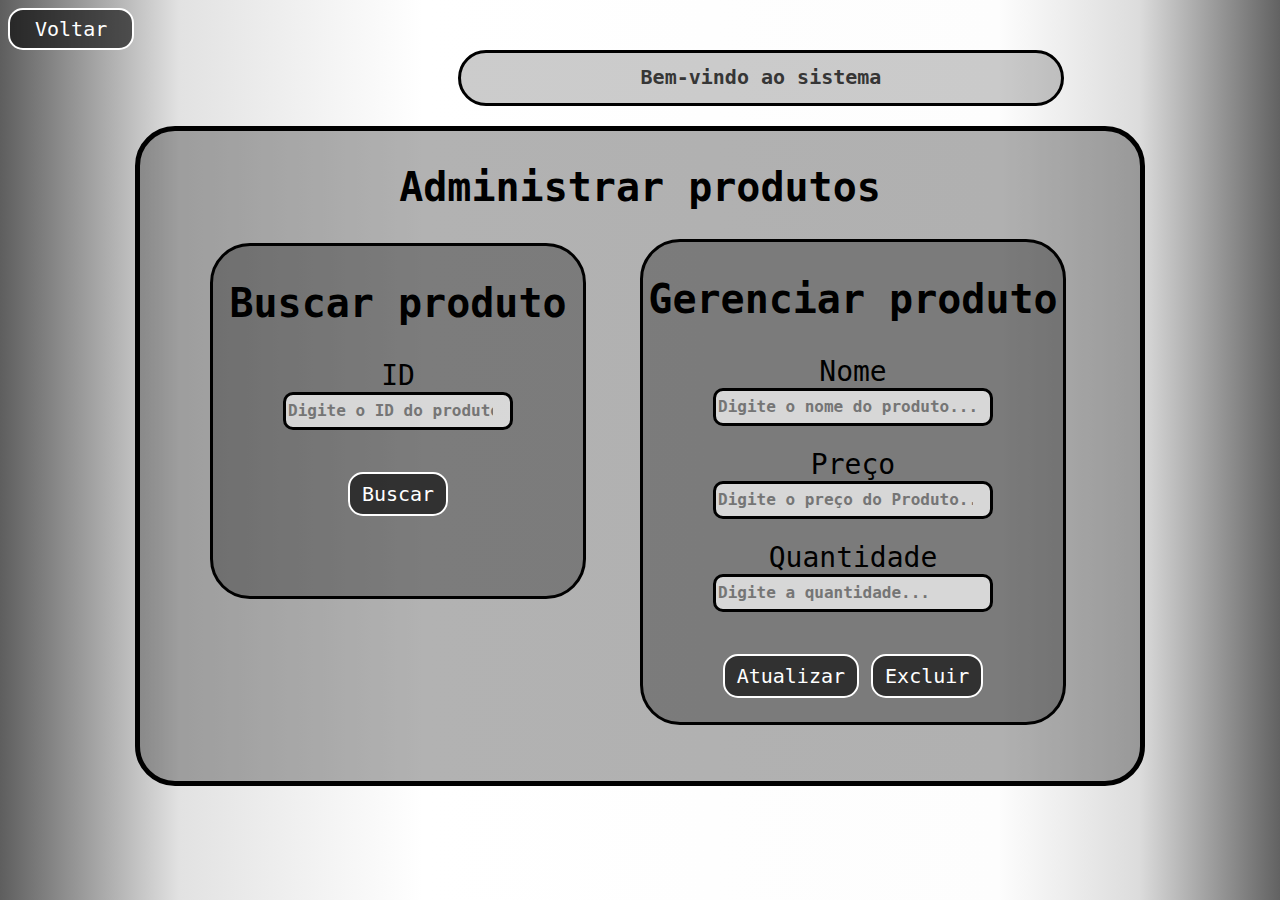
<file: buscaprod.html>
<!DOCTYPE html>
<html lang="pt_BR">

<head>
    <meta charset="UTF-8">
    <meta name="viewport" content="width=device-width, initial-scale=1.0">
    <link rel="stylesheet" href="css/estilobuscaprod.css">
    <title>Gerenciamento de produtos</title>
</head>

<body>
    <a href="index.html">Voltar</a>
    <div id="resposta">
        <p>Bem-vindo ao sistema</p>
    </div>

    <section>
        <div>
            <h2>Administrar produtos</h2>
            <div id="buscarId">

                <h2>Buscar produto</h2>
                <label id="idP" for="getProdutodId">ID</label><br>
                <input type="number" placeholder="Digite o ID do produto..." id="getProdutoId" min="0" required><br>
                <button id="buscarID" onclick="getProduto()">Buscar</button><br><br>
            </div>

            <div id="att">

                <h2>Gerenciar produto</h2>
                <label for="nomeProd">Nome</label><br>
                <input type="text" placeholder="Digite o nome do produto..." id="nomeProd" minlength="2" maxlength="35"
                    required><br>

                <label for="precoProd">Preço</label><br>
                <input type="number" placeholder="Digite o preço do Produto..." id="precoProd" min="0" required><br>

                <label for="quantProd">Quantidade</label><br>
                <input type="number" placeholder="Digite a quantidade..." id="quantProd" min="1" required><br>

                <button onclick="updateProduto()">Atualizar</button>
                <button onclick="deleteProduto()">Excluir</button>
            </div>
        </div>
    </section>

    <script src="js/getProd.js"></script>
    <script src="js/updateProd.js"></script>
    <script src="js/deleteProd.js"></script>
</body>

</html>
</file>
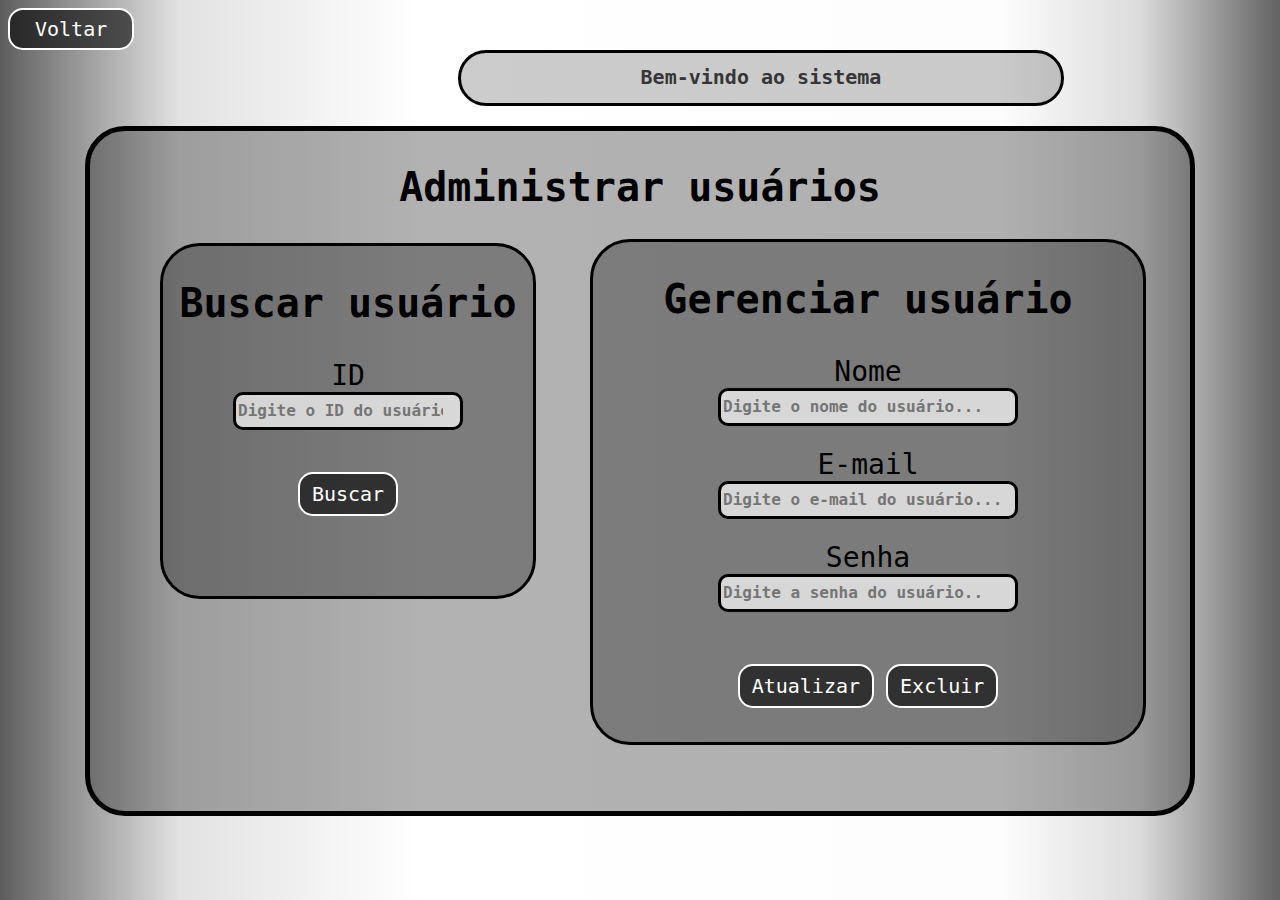
<file: buscauser.html>
<!DOCTYPE html>
<html lang="pt_BR">

<head>
    <meta charset="UTF-8">
    <meta name="viewport" content="width=device-width, initial-scale=1.0">
    <link rel="stylesheet" href="css/estilobuscausua.css">
    <title>Gerenciamento de usuários</title>
</head>

<body>
    <a id="linkVoltar" href="index.html">Voltar</a>
    <div id="resposta">
        <p>Bem-vindo ao sistema</p>
    </div>

    <section>
        <div id="prin">
            <h2>Administrar usuários</h2>
            <div id="buscarId">
                <h2>Buscar usuário</h2>
                <label id="idU" for="getUserId">ID</label><br>
                <input type="number" placeholder="Digite o ID do usuário..." id="getUserId" min="0" required><br>
                <button id="buscarIDU" onclick="getUser()">Buscar</button><br><br>
            </div>
            <div id="att">
                <h2>Gerenciar usuário</h2>
                <label for="inpuNome">Nome</label><br>
                <input type="text" placeholder="Digite o nome do usuário..." id="inpuNome" minlength="3" maxlength="35"
                    required><br>

                <label for="inpuEmail">E-mail</label><br>
                <input type="email" placeholder="Digite o e-mail do usuário..." id="inpuEmail" minlength="3"
                    maxlength="35" required><br>

                <label for="inpuSenha">Senha</label><br>
                <input type="password" placeholder="Digite a senha do usuário.." id="inpuSenha" minlength="4"
                    maxlength="35" required><br>
                <div id="botoes">
                    <button id="attID" onclick="updateUser()">Atualizar</button>
                    <button id="excID" onclick="deleteUser()">Excluir</button>
                </div>
            </div>
        </div>
    </section>
    <script src="js/getUser.js"></script>
    <script src="js/updateUser.js"></script>
    <script src="js/deleteUser.js"></script>
</body>

</html>
</file>
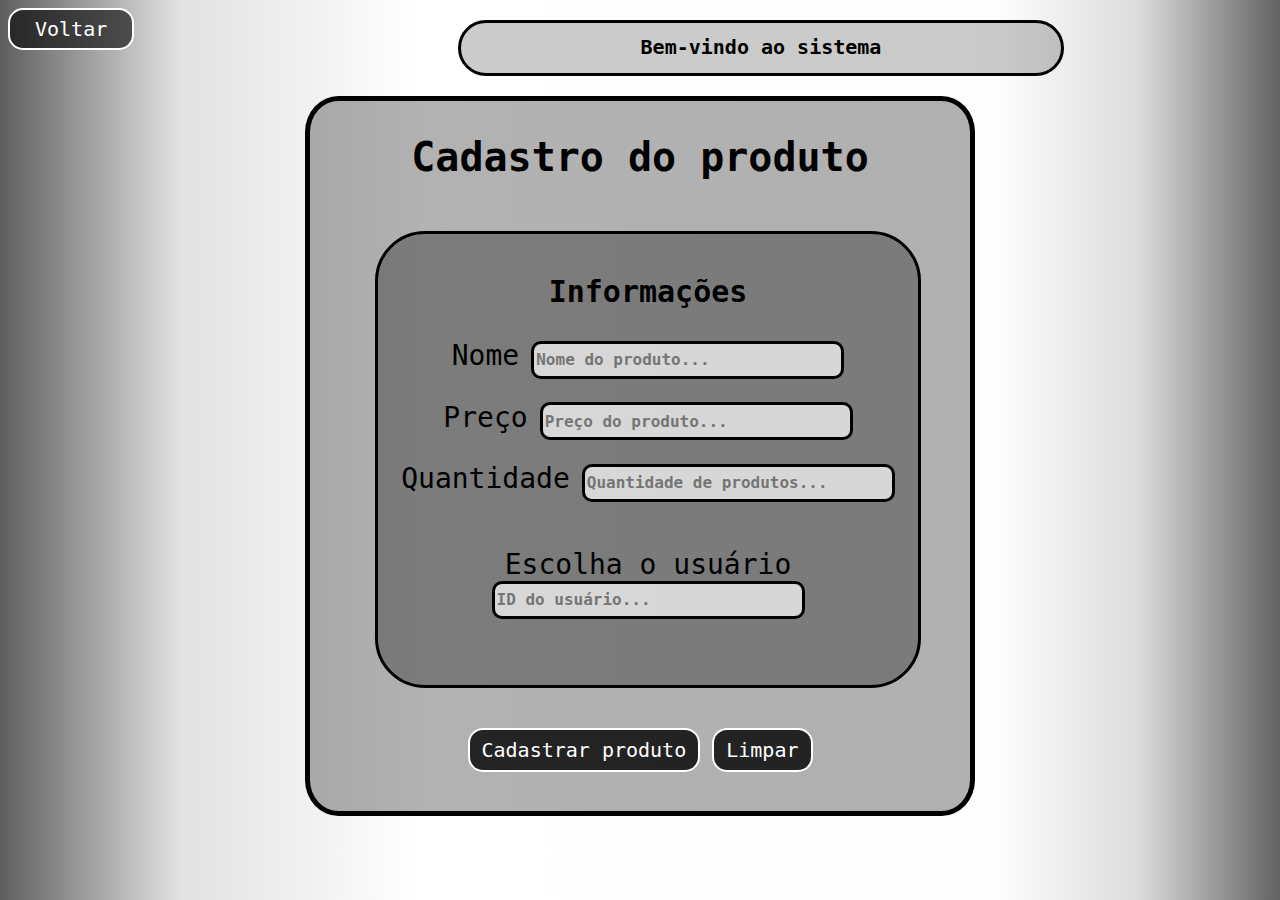
<file: criarprod.html>
<!DOCTYPE html>
<html lang="pt_BR">

<head>
    <meta charset="UTF-8">
    <meta name="viewport" content="width=device-width, initial-scale=1.0">
    <title>Cadastro de produtos</title>
    <link rel="stylesheet" href="css/estilocriarprod.css">
</head>

<body>
    <a href="index.html">Voltar</a>
    <div id="resposta">
        <p>Bem-vindo ao sistema</p>
    </div>
    <section>
        <div id="prin">
            <form id="prodForm">
                <h2>Cadastro do produto</h2><br><br>
                <div id="crend">
                    <summary>Informações</summary>
                    <label for="nomeProd">Nome</label>
                    <input type="text" placeholder="Nome do produto..." id="nomeProd" minlength="2" maxlength="35"
                        required><br>

                    <label for="precoProd">Preço</label>
                    <input type="number" placeholder="Preço do produto..." id="precoProd" min="0" required><br>

                    <label id="lbQuantidade" for="quantProd">Quantidade</label>
                    <input type="number" placeholder="Quantidade de produtos..." id="quantProd" min="1"
                        required><br><br>

                    <label id="lbUsuario" for="idUsuario">Escolha o usuário</label>
                    <input type="number" placeholder="ID do usuário..." id="idUsuario" min="0"
                        required><br><br>
                </div>
                <div id="botoes">
                    <button type="button" id="submitButton">Cadastrar produto</button>
                    <button type="reset">Limpar</button>
                </div>
            </form>
        </div>
    </section>
    <script src="js/createProd.js"></script>
</body>

</html>
</file>
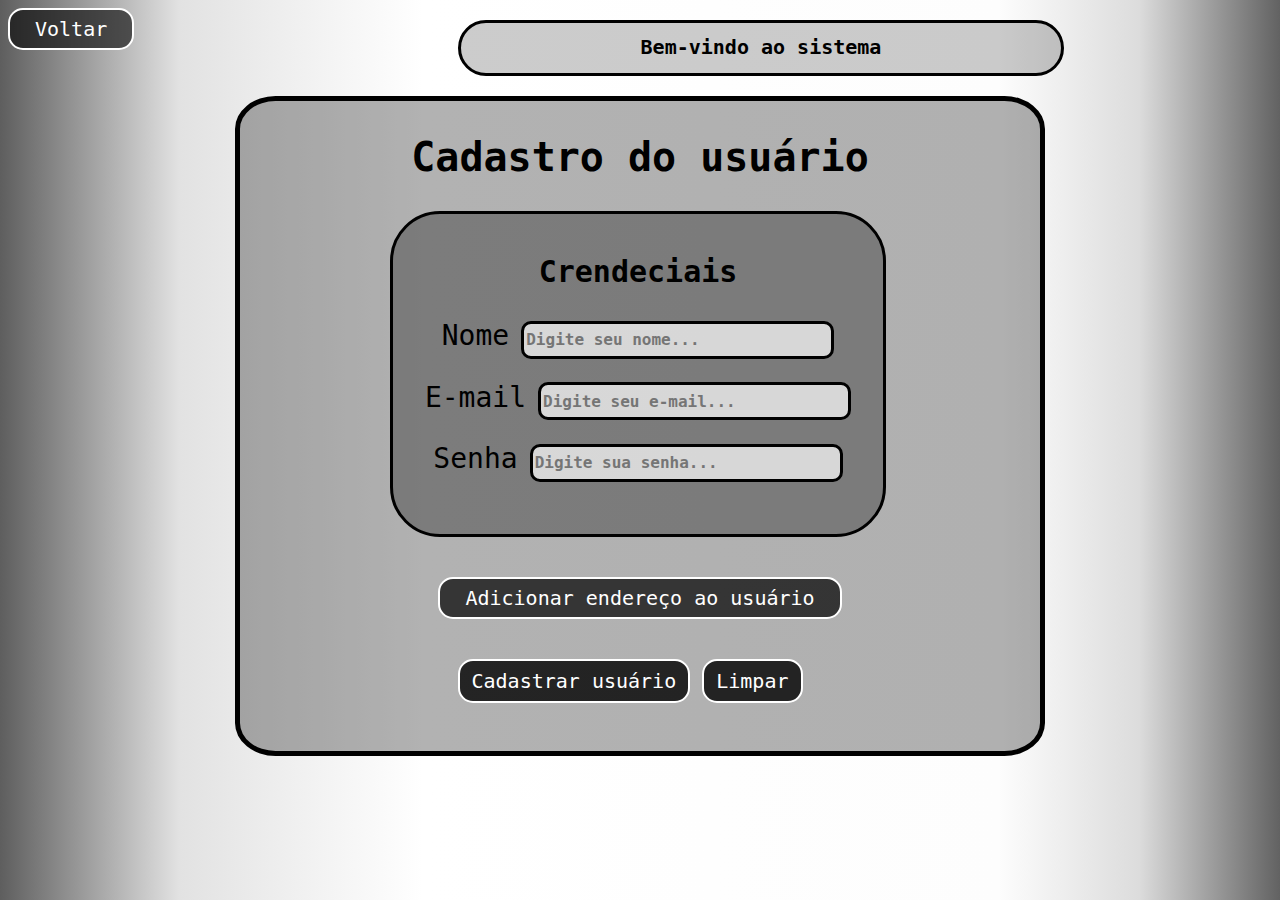
<file: criaruser.html>
<!DOCTYPE html>
<html lang="pt_BR">

<head>
    <meta charset="UTF-8">
    <meta name="viewport" content="width=device-width, initial-scale=1.0">
    <title>Cadastro de usuário</title>
    <link rel="stylesheet" href="css/estilocriarusua.css">
</head>

<body>
    <a id="linkVoltar" href="index.html">Voltar</a>
    <div id="resposta">
        <p>Bem-vindo ao sistema</p>
    </div>
    <section>
        <div id="caixa">
            <h2>Cadastro do usuário</h2><br><br>
            <form id="userForm">
                <div id="crend">
                    <summary id="cred">Crendeciais</summary>
                    <label for="nome">Nome</label>
                    <input type="text" placeholder="Digite seu nome..." id="nome" name="nome" minlength="3"
                        maxlength="35" required><br>

                    <label for="email">E-mail</label>
                    <input type="email" placeholder="Digite seu e-mail..." id="email" name="email" minlength="3"
                        maxlength="35" required><br>

                    <label for="senha">Senha</label>
                    <input type="password" placeholder="Digite sua senha..." id="senha" name="senha" minlength="4"
                        maxlength="35" required><br>
                </div>
                
                <a id="ce" href="criarend.html">Adicionar endereço ao usuário</a>
                
                <div id="botoes">
                    <button type="button" id="submitButton">Cadastrar usuário</button>
                    <button type="reset">Limpar</button><br><br>
                </div>
            </form>
        </div>
    </section>
    <script src="js/createUser.js"></script>
</body>

</html>
</file>
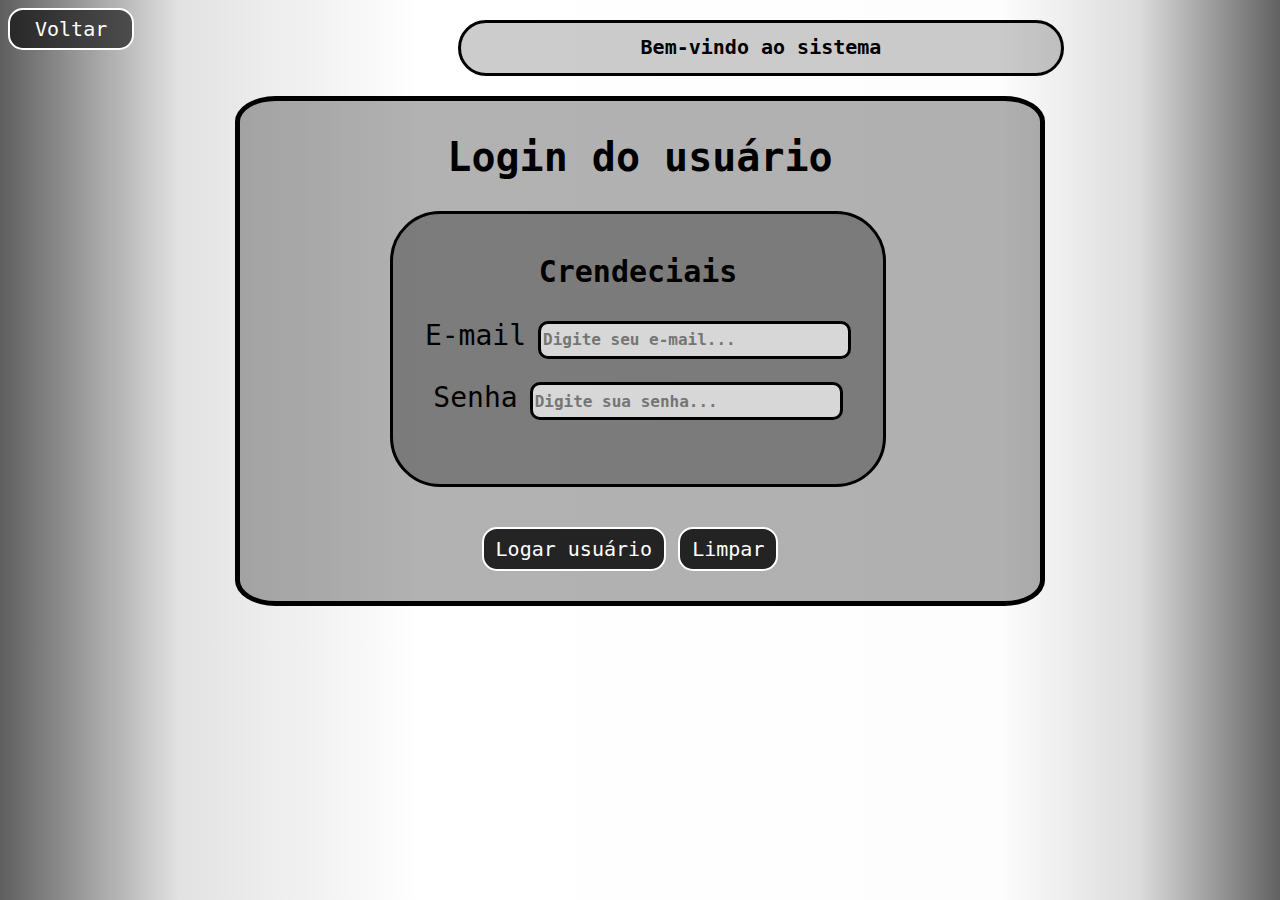
<file: login.html>
<!DOCTYPE html>
<html lang="pt_BR">

<head>
    <meta charset="UTF-8">
    <meta name="viewport" content="width=device-width, initial-scale=1.0">
    <title>login de usuário</title>
    <link rel="stylesheet" href="css/estilocriarlogin.css">
</head>

<body>
    <a id="linkVoltar" href="index.html">Voltar</a>
    <div id="resposta">
        <p>Bem-vindo ao sistema</p>
    </div>
    <section>
        <div id="caixa">
            <h2>Login do usuário</h2><br><br>
            <form id="userForm">
                <div id="crend">
                    <summary id="cred">Crendeciais</summary>
                    <label for="email">E-mail</label>
                    <input type="email" placeholder="Digite seu e-mail..." id="email" name="email" minlength="3"
                        maxlength="35" required><br>

                    <label for="senha">Senha</label>
                    <input type="password" placeholder="Digite sua senha..." id="senha" name="senha" minlength="4"
                        maxlength="35" required><br>
                </div>                
                <div id="botoes">
                    <button type="button" id="submitButton">Logar usuário</button>
                    <button type="reset">Limpar</button><br><br>
                </div>
            </form>
        </div>
    </section>
    <script src="js/login.js"></script>
</body>

</html>
</file>
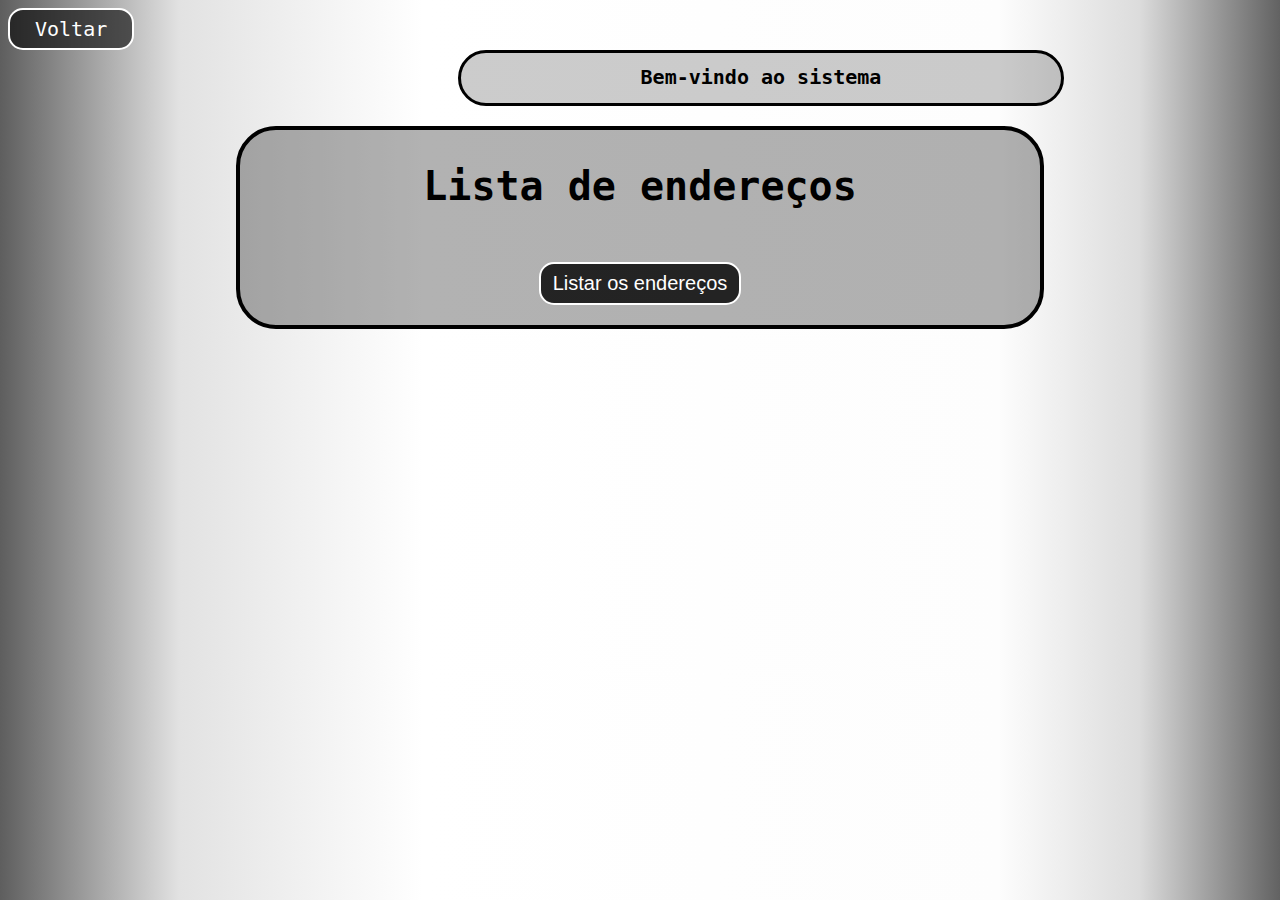
<file: todosend.html>
<!DOCTYPE html>
<html lang="pt_BR">

<head>
    <meta charset="UTF-8">
    <meta name="viewport" content="width=device-width, initial-scale=1.0">
    <title>Lista de endereços</title>
    <link rel="stylesheet" href="css/estilotodos.css">
</head>

<body>
    <a href="index.html">Voltar</a>
    <div id="resposta">
        <p>Bem-vindo ao sistema</p>
    </div>
    <section>
        <div id="divPerso">
            <h2>Lista de endereços</h2>
            <button id="getAllButton">Listar os endereços</button>
            <div id="endList"></div>
        </div>
    </section>
    <script src="js/getAllEnd.js"></script>
</body>

</html>
</file>
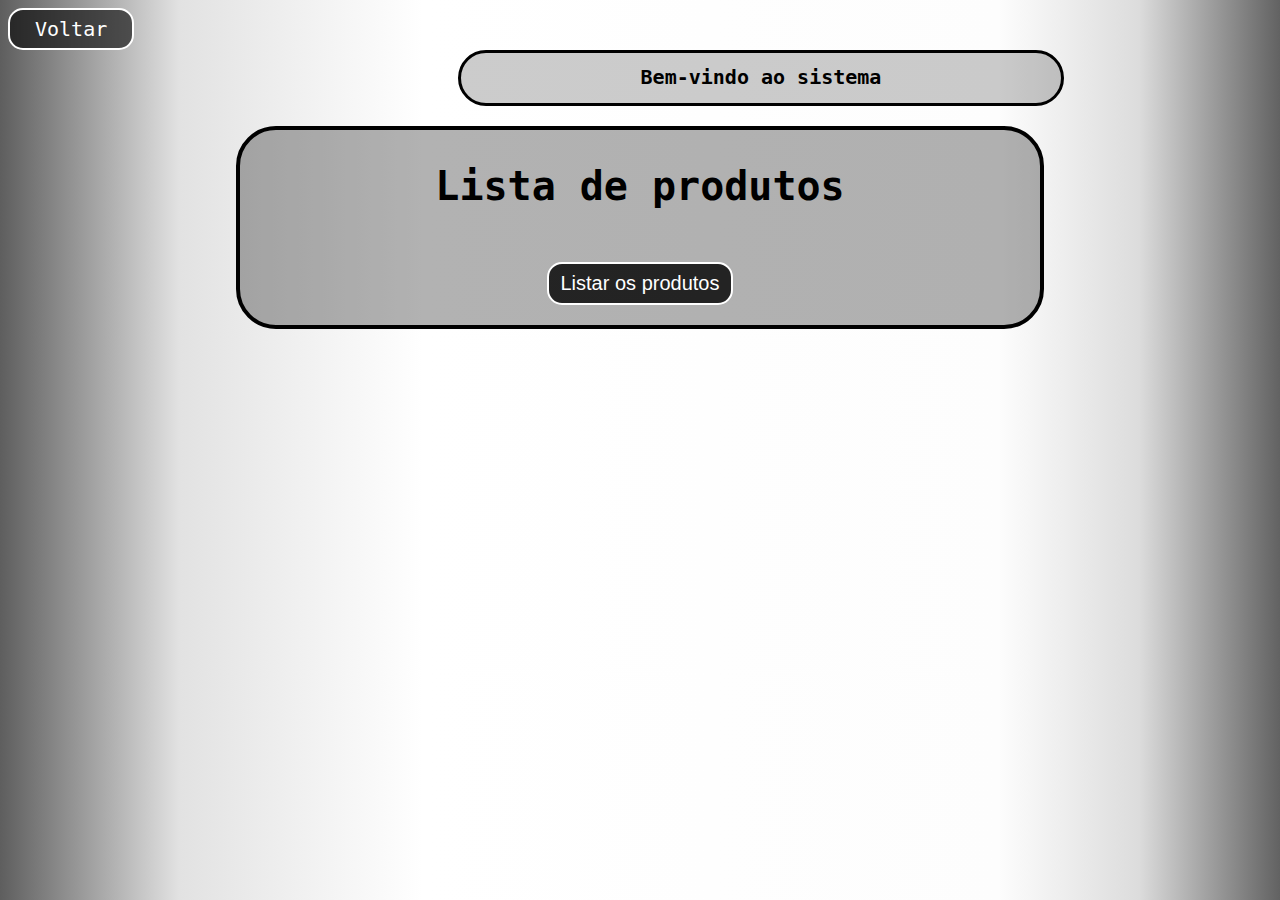
<file: todosprod.html>
<!DOCTYPE html>
<html lang="pt_BR">

<head>
    <meta charset="UTF-8">
    <meta name="viewport" content="width=device-width, initial-scale=1.0">
    <title>Lista de produtos</title>
    <link rel="stylesheet" href="css/estilotodos.css">
</head>

<body>
    <a href="index.html">Voltar</a>
    <div id="resposta">
        <p>Bem-vindo ao sistema</p>
    </div>
    <section>
        <div id="divPerso">
            <h2>Lista de produtos</h2>
            <button id="getAllButton" onclick="getAllProd()">Listar os produtos</button>
            <div id="produtosList"></div>
        </div>
    </section>
    <script src="js/getAllProd.js"></script>
</body>

</html>
</file>
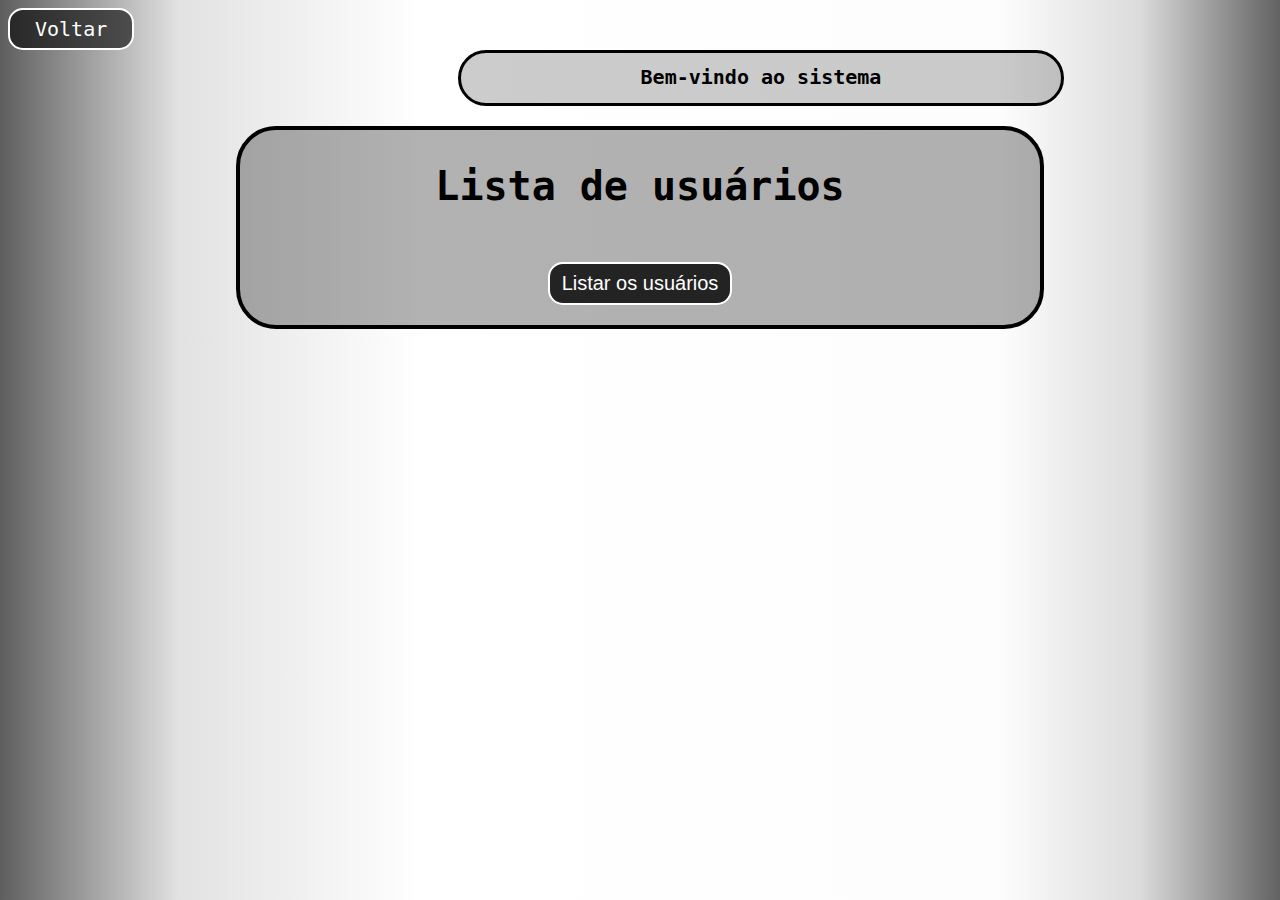
<file: todosuser.html>
<!DOCTYPE html>
<html lang="pt_BR">

<head>
    <meta charset="UTF-8">
    <meta name="viewport" content="width=device-width, initial-scale=1.0">
    <title>Lista de usuários</title>
    <link rel="stylesheet" href="css/estilotodos.css">
</head>

<body>
    <a href="index.html">Voltar</a>
    <div id="resposta">
        <p>Bem-vindo ao sistema</p>
    </div>
    <section>
        <div id="divPerso">
            <h2>Lista de usuários</h2>
            <button id="getAllButton" onclick="getAllUser()">Listar os usuários</button>
            <div id="usersList"></div>
        </div>
    </section>
    <script src="js/getAllUser.js"></script>
</body>

</html>
</file>
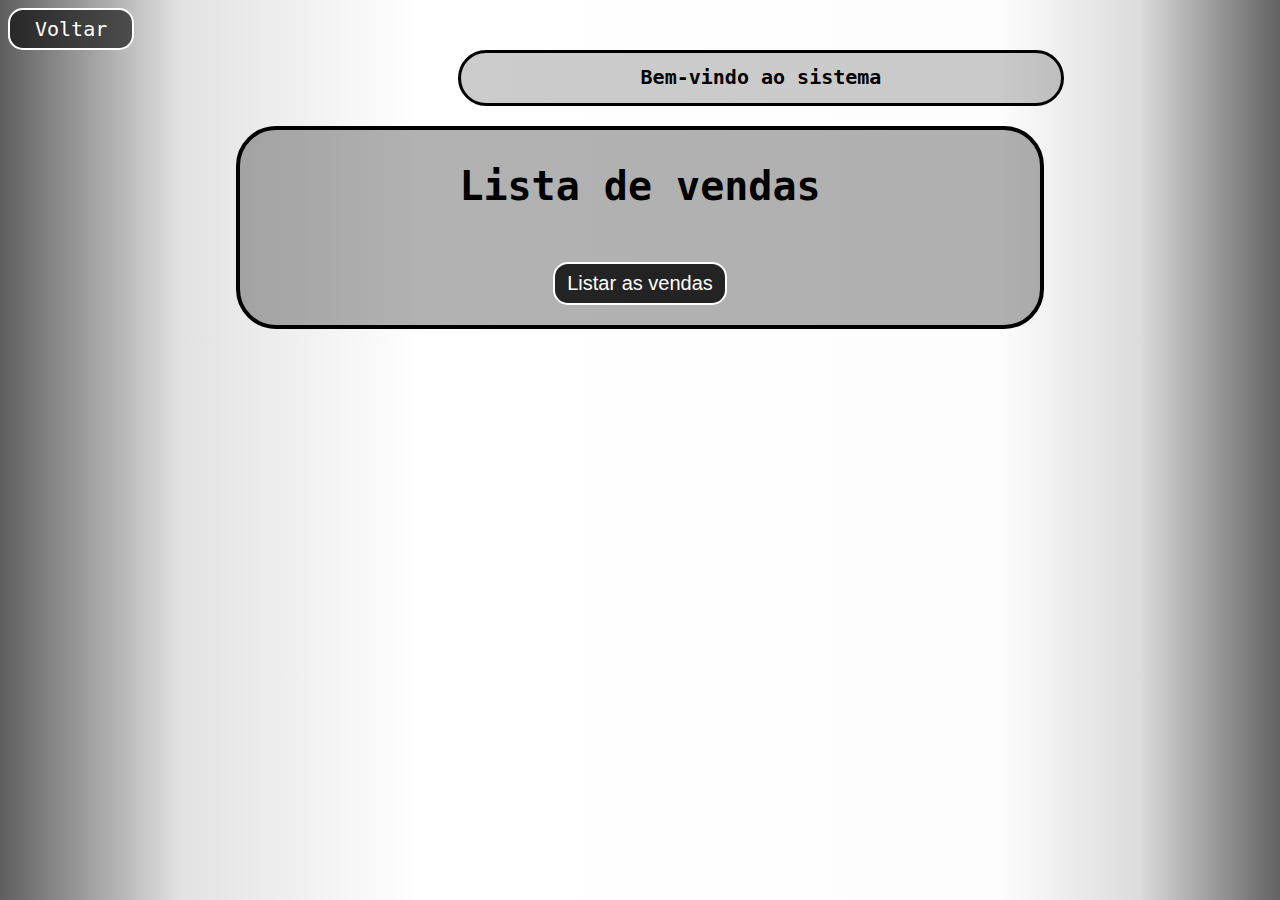
<file: venda.html>
<!DOCTYPE html>
<html lang="pt_BR">

<head>
    <meta charset="UTF-8">
    <meta name="viewport" content="width=device-width, initial-scale=1.0">
    <title>Lista de usuários</title>
    <link rel="stylesheet" href="css/estilotodos.css">
</head>

<body>
    <a href="index.html">Voltar</a>
    <div id="resposta">
        <p>Bem-vindo ao sistema</p>
    </div>
    <section>
        <div id="divPerso">
            <h2>Lista de vendas</h2>
            <button id="getAllButton" onclick="getAllVenda()">Listar as vendas</button>
            <div id="vendaList"></div>
        </div>
    </section>
    <script src="js/visualizarVenda.js"></script>
</body>

</html>
</file>
<file: css/estilobuscaprod.css>
body {
    background: linear-gradient(90deg, rgba(94,94,94,1) 0%, rgba(226,226,226,1) 14%, rgba(255,255,255,1) 33%,
    rgba(253,253,253,1) 78%, rgba(220,220,220,1) 89%, rgba(98,98,98,1) 100%);
    font-family: monospace;
    font-size: 20px;
}

section {
    justify-content: center;
    align-items: center;
    display: flex;
    flex-direction: row;
}

div {   
    width: 1000px;
    height: 650px;
    text-align: center;
    background-color: rgba(0, 0, 0, 0.3);
    border: 5px solid rgb(0, 0, 0);
    border-radius: 40px;
}

div#att {
    position: relative;
    left: 500px;
    bottom: 360px;   
    width: 420px;
    height: 480px;
    text-align: center;
    background-color: rgba(0, 0, 0, 0.3);
    border: 3px solid rgb(0, 0, 0);
    border-radius: 40px;
}

div#buscarId {
    margin-left: 70px;  
    width: 370px;
    height: 350px;
    text-align: center;
    background-color: rgba(0, 0, 0, 0.3);
    border: 3px solid rgb(0, 0, 0);
    border-radius: 40px;
}

div#resposta {
    position: relative;
    left: 450px;
    height: 50px;
    width: 600px;
    margin-bottom: 20px;
    background-color: rgba(0, 0, 0, 0.2);
    border: 3px solid rgb(0, 0, 0);
    border-radius: 100px;
    text-align: center;
}

p {
    position: relative;
    bottom: 8px; 
    font: bold 20px monospace;
    color: rgb(54, 54, 54);   
}

h2 {
    color: rgb(0, 0, 0);
    font-size: 40px;
    font: bolder;
}

a:link {
    background-color: rgba(0, 0, 0, 0.6);
    color: white;
    border: 2px solid white;
    padding: 7px 25px;
    text-align: center;
    text-decoration: none;
    display: inline-block;
    border-radius: 15px;

}

a:visited {
    color: white;
}

a:hover {
    color: rgb(127, 110, 255);
    background-color: black;
    border: 2px solid rgb(127, 110, 255);
    transition: 0.5s;
    transform: scale(1.1, 1.1);
}

input {
    background-color: rgba(255, 255, 255, 0.7); 
    border: 3px solid rgb(0, 0, 0);
    border-radius: 10px;
    margin-bottom: 22px;
    height: 30px;
    width: 270px;
    font: bold 16px monospace;
}

input#getUserId {
    width: 220px;
}

input#getProdutoId {
    width: 220px;
}

label {
    position: relative;
    color: black;
    font-size: 28px;
}

button {
    background-color: rgba(0, 0, 0, 0.6);
    color: white;
    justify-content: center;
    align-items: center;
    border: 2px solid white;
    padding: 8px 12px;
    margin-top: 20px;
    border-radius: 15px;
    font-family: monospace;
    font-size: 20px;
}

button:hover {
    color: rgb(127, 110, 255);
    background-color: black;
    border: 2px solid rgb(127, 110, 255);
    transition: 0.5s;
    border-radius: 15px;
    font-family: monospace;
    font-size: 20px;
    transform: scale(1.1, 1.1);
}
</file>
<file: css/estilobuscausua.css>
body {
    background: linear-gradient(90deg, rgba(94,94,94,1) 0%, rgba(226,226,226,1) 14%, rgba(255,255,255,1) 33%,
    rgba(253,253,253,1) 78%, rgba(220,220,220,1) 89%, rgba(98,98,98,1) 100%);
    font-family: monospace;
    font-size: 20px;
}

section {
    position: relative;
    justify-content: center;
    align-items: center;
    display: flex;
    flex-direction: row;
}

div#prin {   
    width: 1100px;
    height: 680px;
    text-align: center;
    background-color: rgba(0, 0, 0, 0.3);
    border: 5px solid rgb(0, 0, 0);
    border-radius: 40px;
}

div#att {
    position: relative;
    left: 500px;
    bottom: 360px;   
    width: 550px;
    height: 500px;
    text-align: center;
    background-color: rgba(0, 0, 0, 0.3);
    border: 3px solid rgb(0, 0, 0);
    border-radius: 40px;
}

div#buscarId {
    margin-left: 70px;  
    width: 370px;
    height: 350px;
    text-align: center;
    background-color: rgba(0, 0, 0, 0.3);
    border: 3px solid rgb(0, 0, 0);
    border-radius: 40px;
}

div#resposta {
    position: relative;
    left: 450px;
    height: 50px;
    width: 600px;
    margin-bottom: 20px;
    background-color: rgba(0, 0, 0, 0.2);
    border: 3px solid rgb(0, 0, 0);
    border-radius: 100px;
    text-align: center;
}

div#botoes {
    position: relative;
    top: 10px;
    text-align: center;
}

p {
    position: relative;
    bottom: 8px; 
    font: bold 20px monospace;
    color: rgb(54, 54, 54);   
}

summary {
    position: relative;
    bottom: 8px;
    font: 30px monospace;
    color: rgb(0, 0, 0);
}

h2 {
    color: rgb(0, 0, 0);
    font-size: 40px;
    font: bolder;
}

a:link#linkVoltar {
    background-color: rgba(0, 0, 0, 0.6);
    color: white;
    border: 2px solid white;
    padding: 7px 25px;
    text-align: center;
    text-decoration: none;
    display: inline-block;
    border-radius: 15px;

}

a:visited#linkVoltar {
    color: white;
}

a:hover#linkVoltar {
    color: rgb(127, 110, 255);
    background-color: black;
    border: 2px solid rgb(127, 110, 255);
    transition: 0.5s;
    transform: scale(1.1, 1.1);
}

input {
    background-color: rgba(255, 255, 255, 0.7); 
    border: 3px solid rgb(0, 0, 0);
    border-radius: 10px;
    margin-bottom: 22px;
    height: 30px;
    width: 290px;
    font: bold 16px monospace;
}

input#getUserId {
    width: 220px;
}

input#getProdutoId {
    width: 220px;
}

label {
    position: relative;
    color: black;
    font-size: 28px;
}

button {
    background-color: rgba(0, 0, 0, 0.6);
    color: white;
    justify-content: center;
    align-items: center;
    border: 2px solid white;
    padding: 8px 12px;
    margin-top: 20px;
    border-radius: 15px;
    font-family: monospace;
    font-size: 20px;
}

button:hover {
    color: rgb(127, 110, 255);
    background-color: black;
    border: 2px solid rgb(127, 110, 255);
    transition: 0.5s;
    border-radius: 15px;
    font-family: monospace;
    font-size: 20px;
    transform: scale(1.1, 1.1);
}
</file>
<file: css/estilocriarprod.css>
body {
    background: linear-gradient(90deg, rgba(94,94,94,1) 0%, rgba(226,226,226,1) 14%, rgba(255,255,255,1) 33%,
     rgba(253,253,253,1) 78%, rgba(220,220,220,1) 89%, rgba(98,98,98,1) 100%);
    font-family: monospace;
    font-size: 20px;
}

section {
    justify-content: center;
    align-items: center;
    display: flex;
    flex-direction: row;
}

div#prin {
    position: relative;
    bottom: 30px;
    width: 600px;
    height: 650px;
    text-align: center;
    background-color: rgba(0, 0, 0, 0.3);
    border: 5px solid rgb(0, 0, 0);
    border-radius: 5%;
    padding: 30px;
}

div#crend {
    position: relative;
    bottom: 60px;
    margin-left: 35px;  
    margin-bottom: 20px;
    padding: 20px; 
    padding-top: 50px;
    width: 500px;
    text-align: center;
    background-color: rgba(0, 0, 0, 0.3);
    border: 3px solid rgb(0, 0, 0);
    border-radius: 50px;
}

div#resposta {
    position: relative;
    bottom: 30px;
    left: 450px;
    height: 50px;
    width: 600px;
    margin-bottom: 20px;
    background-color: rgba(0, 0, 0, 0.2);
    border: 3px solid rgb(0, 0, 0);
    border-radius: 100px;
    text-align: center;
}

div#botoes {
    position: relative;
    bottom: 60px;
    text-align: center;
}

p {
    position: relative;
    bottom: 8px; 
    font: bold 20px monospace;
    color: rgb(0, 0, 0);   
}

h2 {
    position: relative;
    bottom: 30px;
    color: rgb(0, 0, 0);
    font-size: 40px;
}

summary {
    position: relative;
    font: bold 20px monospace;
    color: rgb(0, 0, 0);
    font-size: 30px;
    padding: 10px;
    bottom: 20px;
}

input {
    border: 3px solid rgb(0, 0, 0);
    background-color: rgba(255, 255, 255, 0.7); 
    font: bold 16px monospace;
    border-radius: 10px;
    margin-bottom: 22px;
    padding-right: 35px;
    height: 30px;
    width: 270px;
}

label {
    color: rgb(0, 0, 0);
    font-size: 28px;
    font: bolder;
}

button {
    background-color: rgba(0, 0, 0, 0.8);
    color: white;
    justify-content: center;
    align-items: center;
    border: 2px solid white;
    padding: 8px 12px;
    margin-top: 20px;
    border-radius: 15px;
    font-family: monospace;
    font-size: 20px;
}

button:hover {
    color: rgb(127, 110, 255);
    background-color: black;
    border: 2px solid rgb(127, 110, 255);
    transition: 0.5s;
    border-radius: 15px;
    font-family: monospace;
    font-size: 20px;
    transform: scale(1.1, 1.1);
}

a:link {
    background-color: rgba(0, 0, 0, 0.6);
    color: white;
    border: 2px solid white;
    padding: 7px 25px;
    text-align: center;
    text-decoration: none;
    display: inline-block;
    border-radius: 15px;

}

a:visited {
    color: white;
}

a:hover {
    color: rgb(127, 110, 255);
    background-color: black;
    border: 2px solid rgb(127, 110, 255);
    transition: 0.5s;
    transform: scale(1.1, 1.1);
}
</file>
<file: css/estilocriarusua.css>
body {
    background: linear-gradient(90deg, rgba(94,94,94,1) 0%, rgba(226,226,226,1) 14%, rgba(255,255,255,1) 33%,
     rgba(253,253,253,1) 78%, rgba(220,220,220,1) 89%, rgba(98,98,98,1) 100%);
    font-family: monospace;
    font-size: 20px;
    overflow-x: hidden;
}

section {
    position: relative;
    justify-content: center;
    align-items: center;
    display: flex;
    flex-direction: row;
}

div#caixa {
    position: relative;
    bottom: 30px;
    width: 800px;
    height: 600px;
    text-align: center;
    background-color: rgba(0, 0, 0, 0.3);
    border: 5px solid rgb(0, 0, 0);
    border-radius: 5%;
    padding-bottom: 50px;
}

div#crend {
    position: relative;
    margin-left: 350px;  
    margin-bottom: 20px;
    padding: 20px; 
    padding-top: 50px;
    width: 450px;
    height: 250px;
    text-align: center;
    background-color: rgba(0, 0, 0, 0.3);
    border: 3px solid rgb(0, 0, 0);
    border-radius: 50px;
    bottom: 50px;
}


div#resposta {
    position: relative;
    bottom: 30px;
    left: 450px;
    height: 50px;
    width: 600px;
    margin-bottom: 20px;
    background-color: rgba(0, 0, 0, 0.2);
    border: 3px solid rgb(0, 0, 0);
    border-radius: 100px;
    text-align: center;
}

div#botoes {
    position: relative;
    left: 190px;
    bottom: 10px;
    text-align: center;
}

summary {
    position: relative;
    font: bold 30px monospace;
    color: rgb(0, 0, 0);
    padding: 10px;
    bottom: 10px;
}

summary#cred {
    position: relative;
    bottom: 20px;
}

p {
    position: relative;
    bottom: 8px; 
    font: bold 20px monospace;
    color: rgb(0, 0, 0);   
}

form {
    position: relative;
    right: 200px;
}

h2 {
    color: rgb(0, 0, 0);
    font-size: 40px;
}

input {
    border: 3px solid rgb(0, 0, 0);
    background-color: rgba(255, 255, 255, 0.7); 
    font: bold 16px monospace;
    border-radius: 10px;
    margin-bottom: 22px;
    padding-right: 35px;
    height: 30px;
    width: 270px;
}

label {
    color: rgb(0, 0, 0);
    font-size: 28px;
    font: bolder;
}

button {
    background-color: rgba(0, 0, 0, 0.8);
    color: white;
    justify-content: center;
    align-items: center;
    border: 2px solid white;
    padding: 8px 12px;
    margin-top: 20px;
    border-radius: 15px;
    font-family: monospace;
    font-size: 20px;
}

button:hover {
    color: rgb(127, 110, 255);
    background-color: black;
    border: 2px solid rgb(127, 110, 255);
    transition: 0.5s;
    border-radius: 15px;
    font-family: monospace;
    font-size: 20px;
    transform: scale(1.1, 1.1);
}

a:link#ce  {
    position: relative;
    bottom: 30px;
    left: 200px;
    background-color: rgba(0, 0, 0, 0.7);
    color: white;
    border: 2px solid white;
    padding: 7px 25px;
    text-align: center;
    text-decoration: none;
    display: inline-block;
    border-radius: 15px;

}

a:visited#ce {
    color: white;
}

a:hover#ce {
    color: rgb(127, 110, 255);
    background-color: black;
    border: 2px solid rgb(127, 110, 255);
    transition: 0.5s;
    transform: scale(1.1, 1.1);
}

a:link#linkVoltar {
    background-color: rgba(0, 0, 0, 0.6);
    color: white;
    border: 2px solid white;
    padding: 7px 25px;
    text-align: center;
    text-decoration: none;
    display: inline-block;
    border-radius: 15px;

}

a:visited#linkVoltar {
    color: white;
}

a:hover#linkVoltar {
    color: rgb(127, 110, 255);
    background-color: black;
    border: 2px solid rgb(127, 110, 255);
    transition: 0.5s;
    transform: scale(1.1, 1.1);
}
</file>
<file: css/estilocriarlogin.css>
body {
    background: linear-gradient(90deg, rgba(94,94,94,1) 0%, rgba(226,226,226,1) 14%, rgba(255,255,255,1) 33%,
     rgba(253,253,253,1) 78%, rgba(220,220,220,1) 89%, rgba(98,98,98,1) 100%);
    font-family: monospace;
    font-size: 20px;
    overflow-x: hidden;
}

section {
    position: relative;
    justify-content: center;
    align-items: center;
    display: flex;
    flex-direction: row;
}

div#caixa {
    position: relative;
    bottom: 30px;
    width: 800px;
    height: 450px;
    text-align: center;
    background-color: rgba(0, 0, 0, 0.3);
    border: 5px solid rgb(0, 0, 0);
    border-radius: 5%;
    padding-bottom: 50px;
}

div#crend {
    position: relative;
    margin-left: 350px;  
    margin-bottom: 20px;
    padding: 20px; 
    padding-top: 50px;
    width: 450px;
    height: 200px;
    text-align: center;
    background-color: rgba(0, 0, 0, 0.3);
    border: 3px solid rgb(0, 0, 0);
    border-radius: 50px;
    bottom: 50px;
}


div#resposta {
    position: relative;
    bottom: 30px;
    left: 450px;
    height: 50px;
    width: 600px;
    margin-bottom: 20px;
    background-color: rgba(0, 0, 0, 0.2);
    border: 3px solid rgb(0, 0, 0);
    border-radius: 100px;
    text-align: center;
}

div#botoes {
    position: relative;
    left: 190px;
    bottom: 50px;
    text-align: center;
}

summary {
    position: relative;
    font: bold 30px monospace;
    color: rgb(0, 0, 0);
    padding: 10px;
    bottom: 10px;
}

summary#cred {
    position: relative;
    bottom: 20px;
}

p {
    position: relative;
    bottom: 8px; 
    font: bold 20px monospace;
    color: rgb(0, 0, 0);   
}

form {
    position: relative;
    right: 200px;
}

h2 {
    color: rgb(0, 0, 0);
    font-size: 40px;
}

input {
    border: 3px solid rgb(0, 0, 0);
    background-color: rgba(255, 255, 255, 0.7); 
    font: bold 16px monospace;
    border-radius: 10px;
    margin-bottom: 22px;
    padding-right: 35px;
    height: 30px;
    width: 270px;
}

label {
    color: rgb(0, 0, 0);
    font-size: 28px;
    font: bolder;
}

button {
    background-color: rgba(0, 0, 0, 0.8);
    color: white;
    justify-content: center;
    align-items: center;
    border: 2px solid white;
    padding: 8px 12px;
    margin-top: 20px;
    border-radius: 15px;
    font-family: monospace;
    font-size: 20px;
}

button:hover {
    color: rgb(127, 110, 255);
    background-color: black;
    border: 2px solid rgb(127, 110, 255);
    transition: 0.5s;
    border-radius: 15px;
    font-family: monospace;
    font-size: 20px;
    transform: scale(1.1, 1.1);
}

a:link#ce  {
    position: relative;
    bottom: 30px;
    left: 200px;
    background-color: rgba(0, 0, 0, 0.7);
    color: white;
    border: 2px solid white;
    padding: 7px 25px;
    text-align: center;
    text-decoration: none;
    display: inline-block;
    border-radius: 15px;

}

a:visited#ce {
    color: white;
}

a:hover#ce {
    color: rgb(127, 110, 255);
    background-color: black;
    border: 2px solid rgb(127, 110, 255);
    transition: 0.5s;
    transform: scale(1.1, 1.1);
}

a:link#linkVoltar {
    background-color: rgba(0, 0, 0, 0.6);
    color: white;
    border: 2px solid white;
    padding: 7px 25px;
    text-align: center;
    text-decoration: none;
    display: inline-block;
    border-radius: 15px;

}

a:visited#linkVoltar {
    color: white;
}

a:hover#linkVoltar {
    color: rgb(127, 110, 255);
    background-color: black;
    border: 2px solid rgb(127, 110, 255);
    transition: 0.5s;
    transform: scale(1.1, 1.1);
}
</file>
<file: css/estilotodos.css>
body {
    background: linear-gradient(90deg, rgba(94,94,94,1) 0%, rgba(226,226,226,1) 14%, rgba(255,255,255,1) 33%,
     rgba(253,253,253,1) 78%, rgba(220,220,220,1) 89%, rgba(98,98,98,1) 100%);
    font-family: monospace;
    font-size: 20px;
}

section {
    justify-content: center;
    align-items: center;
    display: flex;
    flex-direction: row;
}

#divPerso {
    width: 800px;
    padding-bottom: 20px;
    text-align: center;
    background-color: rgba(0, 0, 0, 0.3);
    border: 4px solid rgb(0, 0, 0);
    border-radius: 40px;
}

div#resposta {
    position: relative;
    left: 450px;
    height: 50px;
    width: 600px;
    margin-bottom: 20px;
    background-color: rgba(0, 0, 0, 0.2);
    border: 3px solid rgb(0, 0, 0);
    border-radius: 100px;
    text-align: center;
}

p {
    position: relative;
    bottom: 8px; 
    font: bold 20px monospace;
    color: rgb(0, 0, 0);   
}

h2 {
    color: rgb(0, 0, 0);
    font-size: 40px;
    font: bolder;
}


a:link {
    background-color: rgba(0, 0, 0, 0.6);
    color: white;
    border: 2px solid white;
    padding: 7px 25px;
    text-align: center;
    text-decoration: none;
    display: inline-block;
    border-radius: 15px;
}

a:visited {
    color: white;
}

a:hover {
    color: rgb(127, 110, 255);
    background-color: black;
    border: 2px solid rgb(127, 110, 255);
    transition: 0.5s;
    transform: scale(1.1, 1.1);
}

#usersList {
    color: white;
}

li {
    text-align: left;
    list-style-type: none;
    background-color: rgba(0, 0, 0, 0.5);
    border: 2px solid black;
    border-radius: 10px;
    width: 710px;
    height: 30px;
    padding-top: 10px;
    padding-left: 10px;
    margin-bottom: 5px;
}

#produtosList {
    color: white;
}

#endList {
    color: white;
}

button {
    background-color: rgba(0, 0, 0, 0.8);
    color: white;
    justify-content: center;
    align-items: center;
    border: 2px solid white;
    padding: 8px 12px;
    margin-top: 20px;
    border-radius: 15px;
    font-size: 20px;
}

button:hover {
    color: rgb(127, 110, 255);
    background-color: black;
    border: 2px solid rgb(127, 110, 255);
    transition: 0.5s;
    border-radius: 15px;
    font-size: 20px;
    transform: scale(1.1, 1.1);
}
</file>
